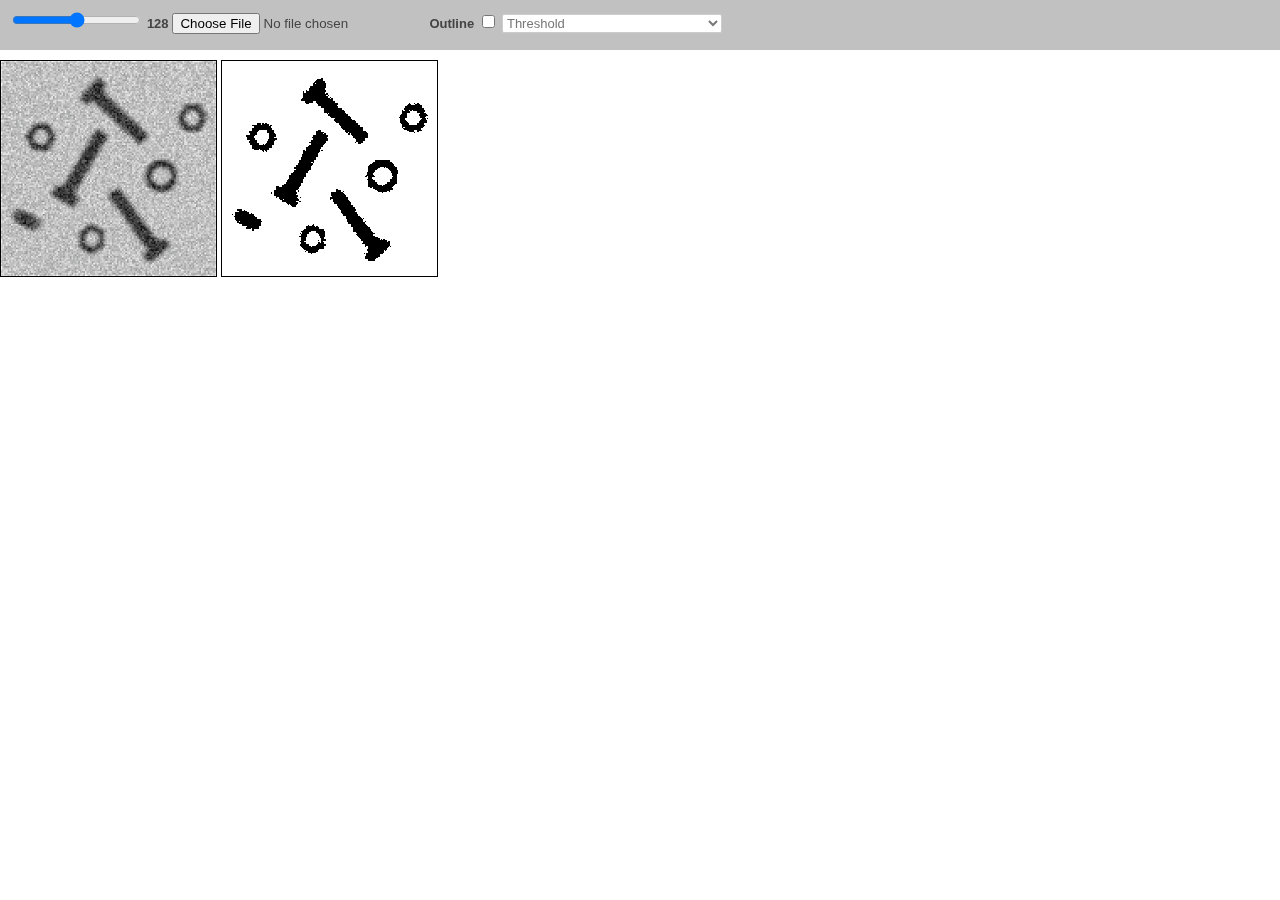
<file: Ue01-Monschke-Jan/index.html>
<!doctype html>
<html lang="en">
<head>
  <meta charset="utf-8">
  <meta http-equiv="X-UA-Compatible" content="IE=edge,chrome=1">
  <title>Threshold, Data-Iso Algo, Outline - Ue01-Monschke-Jan</title>
  <link rel="stylesheet" href="style/base.css" type="text/css" media="screen">
  <link rel="stylesheet" href="style/skeleton.css" type="text/css" media="screen">
  <link rel="stylesheet" href="style/main.css" type="text/css" media="screen">
  <script src="lib/html5-slider.js"></script>
  
  <script src="bin/canvas_helper.js"></script>
  
  <script src="bin/converter.js"></script>
  <script src="bin/histogram.js"></script>
  <script src="bin/binarizer.js"></script>
  
  <script src="bin/base_ui.js"></script>
  <script src="bin/ue01_ui.js"></script>
  
  
  <script src="bin/main.js"></script>
</head>
<body>
  <div id="tools">
    <input type="range" id="threshold_range" min="0" max="255">
    <label for="threshold_range" id="range_label">128</label>

    <input type="file" id="file_chooser" />
    <label for="outline_cb">Outline</label>
    <input type="checkbox" id="outline_cb" />
    <select id="binarize_mode">
      <option id="threshold_opt">Threshold</option>
      <option id="isodata_opt">Iso-Data</option>
    </select>

  </div>
  <img src="tools1.png" id="original_image" />
  <canvas></canvas>
</body>
</html>
</file>
<file: Ue01-Monschke-Jan/style/base.css>
/* 
* Skeleton V1.0.3
* Copyright 2011, Dave Gamache
* www.getskeleton.com
* Free to use under the MIT license.
* http://www.opensource.org/licenses/mit-license.php
* 7/17/2011
*/


/* Table of Content
==================================================
	#Reset & Basics
	#Basic Styles
	#Site Styles
	#Typography
	#Links
	#Lists
	#Images
	#Buttons
	#Tabs
	#Forms
	#Misc */


/* #Reset & Basics (Inspired by E. Meyers)
================================================== */
	html, body, div, span, applet, object, iframe, h1, h2, h3, h4, h5, h6, p, blockquote, pre, a, abbr, acronym, address, big, cite, code, del, dfn, em, img, ins, kbd, q, s, samp, small, strike, strong, sub, sup, tt, var, b, u, i, center, dl, dt, dd, ol, ul, li, fieldset, form, label, legend, table, caption, tbody, tfoot, thead, tr, th, td, article, aside, canvas, details, embed, figure, figcaption, footer, header, hgroup, menu, nav, output, ruby, section, summary, time, mark, audio, video {
		margin: 0;
		padding: 0;
		border: 0;
		font-size: 100%;
		font: inherit;
		vertical-align: baseline; }
	article, aside, details, figcaption, figure, footer, header, hgroup, menu, nav, section {
		display: block; }
	body {
		line-height: 1; }
	ol, ul {
		list-style: none; }
	blockquote, q {
		quotes: none; }
	blockquote:before, blockquote:after,
	q:before, q:after {
		content: '';
		content: none; }
	table {
		border-collapse: collapse;
		border-spacing: 0; }
		
		
/* #Basic Styles
================================================== */
	body { 
		background: #fff;
		font: 14px/21px "HelveticaNeue", "Helvetica Neue", Helvetica, Arial, sans-serif;
		color: #444; 
		-webkit-font-smoothing: antialiased; /* Fix for webkit rendering */
		-webkit-text-size-adjust: 100%;
 }
	

/* #Typography
================================================== */
	h1, h2, h3, h4, h5, h6 { 
		color: #181818; 
		font-family: "Georgia", "Times New Roman", Helvetica, Arial, sans-serif;
		font-weight: normal; }
	h1 a, h2 a, h3 a, h4 a, h5 a, h6 a { font-weight: inherit; }
	h1 { font-size: 46px; line-height: 50px; margin-bottom: 14px;}
	h2 { font-size: 35px; line-height: 40px; margin-bottom: 10px; }
	h3 { font-size: 28px; line-height: 34px; margin-bottom: 8px; }
	h4 { font-size: 21px; line-height: 30px; margin-bottom: 4px; }
	h5 { font-size: 17px; line-height: 24px; }
	h6 { font-size: 14px; line-height: 21px; }
	.subheader { color: #777; }

	p { margin: 0 0 20px 0; }
	p img { margin: 0; }
	p.lead { font-size: 21px; line-height: 27px; color: #777;  }
	
	em { font-style: italic; }
	strong { font-weight: bold; color: #333; }
	small { font-size: 80%; }
	
/*	Blockquotes  */
	blockquote, blockquote p { font-size: 17px; line-height: 24px; color: #777; font-style: italic; }
	blockquote { margin: 0 0 20px; padding: 9px 20px 0 19px; border-left: 1px solid #ddd; }
	blockquote cite { display: block; font-size: 12px; color: #555; }
	blockquote cite:before { content: "\2014 \0020"; }
	blockquote cite a, blockquote cite a:visited, blockquote cite a:visited { color: #555; }
	
	hr { border: solid #ddd; border-width: 1px 0 0; clear: both; margin: 10px 0 30px; height: 0; }


/* #Links
================================================== */
	a, a:visited { color: #333; text-decoration: underline; outline: 0; }
	a:hover, a:focus { color: #000; }
	p a, p a:visited { line-height: inherit; }
	

/* #Lists
================================================== */
	ul, ol { margin-bottom: 20px; }
	ul { list-style: none outside; }
	ol { list-style: decimal; }
	ol, ul.square, ul.circle, ul.disc { margin-left: 30px; }
	ul.square { list-style: square outside; }
	ul.circle { list-style: circle outside; }
	ul.disc { list-style: disc outside; }
	ul ul, ul ol,
	ol ol, ol ul { margin: 4px 0 5px 30px; font-size: 90%;  }
	ul ul li, ul ol li,
	ol ol li, ol ul li { margin-bottom: 6px; }
	li { line-height: 18px; margin-bottom: 12px; }
	ul.large li { line-height: 21px; }
	li p { line-height: 21px; }
	
/* #Images
================================================== */

	img.scale-with-grid { 
		max-width: 100%;
		height: auto; }


/* #Buttons
================================================== */
	
	a.button, 
	button,
	input[type="submit"],
	input[type="reset"],
	input[type="button"] {
		background: #eee; /* Old browsers */
		background: -moz-linear-gradient(top, rgba(255,255,255,.2) 0%, rgba(0,0,0,.2) 100%); /* FF3.6+ */
		background: -webkit-gradient(linear, left top, left bottom, color-stop(0%,rgba(255,255,255,.2)), color-stop(100%,rgba(0,0,0,.2))); /* Chrome,Safari4+ */
		background: -webkit-linear-gradient(top, rgba(255,255,255,.2) 0%,rgba(0,0,0,.2) 100%); /* Chrome10+,Safari5.1+ */
		background: -o-linear-gradient(top, rgba(255,255,255,.2) 0%,rgba(0,0,0,.2) 100%); /* Opera11.10+ */
		background: -ms-linear-gradient(top, rgba(255,255,255,.2) 0%,rgba(0,0,0,.2) 100%); /* IE10+ */
		background: linear-gradient(top, rgba(255,255,255,.2) 0%,rgba(0,0,0,.2) 100%); /* W3C */
	  border: 1px solid #aaa;
	  border-top: 1px solid #ccc;
	  border-left: 1px solid #ccc;
	  padding: 4px 12px;
	  -moz-border-radius: 3px;
	  -webkit-border-radius: 3px;
	  border-radius: 3px;
	  color: #444;
	  display: inline-block;
	  font-size: 11px;
	  font-weight: bold;
	  text-decoration: none;
	  text-shadow: 0 1px rgba(255, 255, 255, .75);
	  cursor: pointer;
	  margin-bottom: 20px;
	  line-height: 21px;
	  font-family: "HelveticaNeue", "Helvetica Neue", Helvetica, Arial, sans-serif; }
	  
	a.button:hover, 
	button:hover,
	input[type="submit"]:hover,
	input[type="reset"]:hover,
	input[type="button"]:hover {
		color: #222;
		background: #eee; /* Old browsers */
		background: -moz-linear-gradient(top, rgba(255,255,255,.3) 0%, rgba(0,0,0,.3) 100%); /* FF3.6+ */
		background: -webkit-gradient(linear, left top, left bottom, color-stop(0%,rgba(255,255,255,.3)), color-stop(100%,rgba(0,0,0,.3))); /* Chrome,Safari4+ */
		background: -webkit-linear-gradient(top, rgba(255,255,255,.3) 0%,rgba(0,0,0,.3) 100%); /* Chrome10+,Safari5.1+ */
		background: -o-linear-gradient(top, rgba(255,255,255,.3) 0%,rgba(0,0,0,.3) 100%); /* Opera11.10+ */
		background: -ms-linear-gradient(top, rgba(255,255,255,.3) 0%,rgba(0,0,0,.3) 100%); /* IE10+ */
		background: linear-gradient(top, rgba(255,255,255,.3) 0%,rgba(0,0,0,.3) 100%); /* W3C */
	  border: 1px solid #888;
	  border-top: 1px solid #aaa;
	  border-left: 1px solid #aaa; }
	  
  a.button:active, 
  button:active,
	input[type="submit"]:active,
	input[type="reset"]:active,
	input[type="button"]:active {
    background: #eee; /* Old browsers */
    background: -moz-linear-gradient(top, rgba(0,0,0,.3) 0%, rgba(255,255,255,.3) 100%); /* FF3.6+ */
    background: -webkit-gradient(linear, left top, left bottom, color-stop(0%,rgba(0,0,0,.3)), color-stop(100%,rgba(255,255,255,.3))); /* Chrome,Safari4+ */
    background: -webkit-linear-gradient(top, rgba(0,0,0,.3) 0%,rgba(255,255,255,.3) 100%); /* Chrome10+,Safari5.1+ */
    background: -o-linear-gradient(top, rgba(0,0,0,.3) 0%,rgba(255,255,255,.3) 100%); /* Opera11.10+ */
    background: -ms-linear-gradient(top, rgba(0,0,0,.3) 0%,rgba(255,255,255,.3) 100%); /* IE10+ */
    background: linear-gradient(top, rgba(0,0,0,.3) 0%,rgba(255,255,255,.3) 100%); /* W3C */
    border: 1px solid #888;
    border-bottom: 1px solid #aaa;
    border-right: 1px solid #aaa; }
	
	.button.full-width, 
	button.full-width,
	input[type="submit"].full-width,
	input[type="reset"].full-width,
	input[type="button"].full-width { 
		width: 100%;
		padding-left: 0 !important;
		padding-right: 0 !important;
		text-align: center; }
	
	
/* #Tabs (activate in app.js)
================================================== */
	ul.tabs { 
		display: block;
		margin: 0 0 20px 0;
		padding: 0;
		border-bottom: solid 1px #ddd; }
	ul.tabs li { 
		display: block;
		width: auto;
		height: 30px;
		padding: 0;
		float: left;
		margin-bottom: 0; }
	ul.tabs li a { 
		display: block; 
		text-decoration: none;
		width: auto; 
		height: 29px; 
		padding: 0px 20px; 
		line-height: 30px; 
		border: solid 1px #ddd;
		border-width: 1px 0 0 1px; 
		margin: 0;  
		background: #f5f5f5;
		font-size: 13px; }
	ul.tabs li a.active { 
		background: #fff; 
		height: 30px;
		position: relative;
		top: -4px;
		padding-top: 4px;
		border-right-width: 1px;
		margin: 0 -1px 0 0;
		color: #111;
		-moz-border-radius-topleft: 2px;
		-webkit-border-top-left-radius: 2px;
		border-top-left-radius: 2px;
		-moz-border-radius-topright: 2px;
		-webkit-border-top-right-radius: 2px;
		border-top-right-radius: 2px; }
	ul.tabs li:first-child a {
		-moz-border-radius-topleft: 2px;
		-webkit-border-top-left-radius: 2px;
		border-top-left-radius: 2px; }
	ul.tabs li:last-child a {
		border-width: 1px 1px 0 1px;
		-moz-border-radius-topright: 2px;
		-webkit-border-top-right-radius: 2px;
		border-top-right-radius: 2px; }
	
	ul.tabs-content { margin: 0; display: block; }
	ul.tabs-content > li { display:none; }
	ul.tabs-content > li.active { display: block; }
		
	/* Clearfixing tabs for beautiful stacking */
	ul.tabs:before,
	ul.tabs:after {
	  content: '\0020';
	  display: block;
	  overflow: hidden;
	  visibility: hidden;
	  width: 0;
	  height: 0; }
	ul.tabs:after {
	  clear: both; }
	ul.tabs {
	  zoom: 1; }
			
			
/* #Forms
================================================== */

	form { 
		margin-bottom: 20px; }
	fieldset { 
		margin-bottom: 20px; }
	input[type="text"], 
	input[type="password"],
	input[type="email"],
	textarea, 
	select {
		border: 1px solid #ccc;
		padding: 6px 4px;
		outline: none;
		-moz-border-radius: 2px;
		-webkit-border-radius: 2px;
		border-radius: 2px;
		font: 13px "HelveticaNeue", "Helvetica Neue", Helvetica, Arial, sans-serif;
		color: #777;
		margin: 0;
		width: 210px;
		max-width: 100%;
		display: block;
		margin-bottom: 20px;
		background: #fff; }
	select { 
		padding: 0; }
	input[type="text"]:focus,
	input[type="password"]:focus,
	input[type="email"]:focus, 
	textarea:focus {
		border: 1px solid #aaa;
 		color: #444;
 		-moz-box-shadow: 0 0 3px rgba(0,0,0,.2);
		-webkit-box-shadow: 0 0 3px rgba(0,0,0,.2);
		box-shadow:  0 0 3px rgba(0,0,0,.2); }
	textarea {
		min-height: 60px; }
	label,
	legend { 
		display: block;
		font-weight: bold;
		font-size: 13px;  }
	select { 
		width: 220px; }
	input[type="checkbox"] {
		display: inline; }
	label span,
	legend span {
		font-weight: normal;
		font-size: 13px;
		color: #444; }
		
/* #Misc
================================================== */
	.remove-bottom { margin-bottom: 0 !important; }
	.half-bottom { margin-bottom: 10px !important; }
	.add-bottom { margin-bottom: 20px !important; }
</file>
<file: Ue01-Monschke-Jan/style/skeleton.css>
/* 
* Skeleton V1.0.3
* Copyright 2011, Dave Gamache
* www.getskeleton.com
* Free to use under the MIT license.
* http://www.opensource.org/licenses/mit-license.php
* 7/17/2011
*/


/* Table of Contents
==================================================
    #Base 960 Grid    
    #Tablet (Portrait)
    #Mobile (Portrait) 
    #Mobile (Landscape)
    #Clearing */
    
    

/* #Base 960 Grid 
================================================== */

    .container                                  { position: relative; width: 960px; margin: 0 auto; padding: 0; }
    .column, .columns                           { float: left; display: inline; margin-left: 10px; margin-right: 10px; }
    .row                                        { margin-bottom: 20px; }
    
    /* Nested Column Classes */
    .column.alpha, .columns.alpha               { margin-left: 0; }
    .column.omega, .columns.omega               { margin-right: 0; }
    
    /* Base Grid */
    .container .one.column                      { width: 40px;  }
    .container .two.columns                     { width: 100px; }
    .container .three.columns                   { width: 160px; }
    .container .four.columns                    { width: 220px; }
    .container .five.columns                    { width: 280px; }
    .container .six.columns                     { width: 340px; }
    .container .seven.columns                   { width: 400px; }
    .container .eight.columns                   { width: 460px; }
    .container .nine.columns                    { width: 520px; }
    .container .ten.columns                     { width: 580px; }
    .container .eleven.columns                  { width: 640px; }
    .container .twelve.columns                  { width: 700px; }
    .container .thirteen.columns                { width: 760px; }
    .container .fourteen.columns                { width: 820px; }
    .container .fifteen.columns                 { width: 880px; }
    .container .sixteen.columns                 { width: 940px; }
    
    .container .one-third.column                { width: 300px; }
    .container .two-thirds.column               { width: 620px; }
    
    /* Offsets */   
    .container .offset-by-one                   { padding-left: 60px;  }
    .container .offset-by-two                   { padding-left: 120px; }
    .container .offset-by-three                 { padding-left: 180px; }
    .container .offset-by-four                  { padding-left: 240px; }
    .container .offset-by-five                  { padding-left: 300px; }
    .container .offset-by-six                   { padding-left: 360px; }
    .container .offset-by-seven                 { padding-left: 420px; }
    .container .offset-by-eight                 { padding-left: 480px; }
    .container .offset-by-nine                  { padding-left: 540px; }
    .container .offset-by-ten                   { padding-left: 600px; }
    .container .offset-by-eleven                { padding-left: 660px; }
    .container .offset-by-twelve                { padding-left: 720px; }
    .container .offset-by-thirteen              { padding-left: 780px; }
    .container .offset-by-fourteen              { padding-left: 840px; }
    .container .offset-by-fifteen               { padding-left: 900px; }
    
    
    
/* #Tablet (Portrait)
================================================== */   

    /* Note: Design for a width of 768px */

    @media only screen and (min-width: 768px) and (max-width: 959px) {
        .container                                  { width: 768px; }
        .container .column,
        .container .columns                         { margin-left: 10px; margin-right: 10px;  }
        .column.alpha, .columns.alpha               { margin-left: 0; margin-right: 10px; }
        .column.omega, .columns.omega               { margin-right: 0; margin-left: 10px; }
    
        .container .one.column                      { width: 28px; }
        .container .two.columns                     { width: 76px; }
        .container .three.columns                   { width: 124px; }
        .container .four.columns                    { width: 172px; }
        .container .five.columns                    { width: 220px; }
        .container .six.columns                     { width: 268px; }
        .container .seven.columns                   { width: 316px; }
        .container .eight.columns                   { width: 364px; }
        .container .nine.columns                    { width: 412px; }
        .container .ten.columns                     { width: 460px; }
        .container .eleven.columns                  { width: 508px; }
        .container .twelve.columns                  { width: 556px; }
        .container .thirteen.columns                { width: 604px; }
        .container .fourteen.columns                { width: 652px; }
        .container .fifteen.columns                 { width: 700px; }
        .container .sixteen.columns                 { width: 748px; }
        
        .container .one-third.column                { width: 236px; }
        .container .two-thirds.column               { width: 492px; }
        
        /* Offsets */   
        .container .offset-by-one                   { padding-left: 48px; }
        .container .offset-by-two                   { padding-left: 96px; }
        .container .offset-by-three                 { padding-left: 144px; }
        .container .offset-by-four                  { padding-left: 192px; }
        .container .offset-by-five                  { padding-left: 240px; }
        .container .offset-by-six                   { padding-left: 288px; }
        .container .offset-by-seven                 { padding-left: 336px; }
        .container .offset-by-eight                 { padding-left: 348px; }
        .container .offset-by-nine                  { padding-left: 432px; }
        .container .offset-by-ten                   { padding-left: 480px; }
        .container .offset-by-eleven                { padding-left: 528px; }
        .container .offset-by-twelve                { padding-left: 576px; }
        .container .offset-by-thirteen              { padding-left: 624px; }
        .container .offset-by-fourteen              { padding-left: 672px; }
        .container .offset-by-fifteen               { padding-left: 720px; }
    }
    
    
/*  #Mobile (Portrait) 
================================================== */
    
    /* Note: Design for a width of 320px */
    
    @media only screen and (max-width: 767px) {
        .container { width: 300px; }
        .columns, .column { margin: 0; }
        
        .container .one.column,
        .container .two.columns,
        .container .three.columns,
        .container .four.columns,
        .container .five.columns,
        .container .six.columns,
        .container .seven.columns,
        .container .eight.columns,
        .container .nine.columns,
        .container .ten.columns,
        .container .eleven.columns,
        .container .twelve.columns,
        .container .thirteen.columns,
        .container .fourteen.columns,
        .container .fifteen.columns,
        .container .sixteen.columns, 
        .container .one-third.column, 
        .container .two-thirds.column  { width: 300px; }
        
        /* Offsets */   
        .container .offset-by-one,              
        .container .offset-by-two,                  
        .container .offset-by-three,                
        .container .offset-by-four,                     
        .container .offset-by-five,                     
        .container .offset-by-six,                  
        .container .offset-by-seven,                
        .container .offset-by-eight,                
        .container .offset-by-nine,                     
        .container .offset-by-ten,                  
        .container .offset-by-eleven,               
        .container .offset-by-twelve,               
        .container .offset-by-thirteen,             
        .container .offset-by-fourteen,             
        .container .offset-by-fifteen { padding-left: 0; }          
                
    }    
    
    
/* #Mobile (Landscape)
================================================== */

    /* Note: Design for a width of 480px */
    
    @media only screen and (min-width: 480px) and (max-width: 767px) {
        .container { width: 420px; }
        .columns, .column { margin: 0; }
        
        .container .one.column,
        .container .two.columns,
        .container .three.columns,
        .container .four.columns,
        .container .five.columns,
        .container .six.columns,
        .container .seven.columns,
        .container .eight.columns,
        .container .nine.columns,
        .container .ten.columns,
        .container .eleven.columns,
        .container .twelve.columns,
        .container .thirteen.columns,
        .container .fourteen.columns,
        .container .fifteen.columns,
        .container .sixteen.columns,
        .container .one-third.column, 
        .container .two-thirds.column { width: 420px; }
    }
     
    
/* #Clearing
================================================== */

    /* Self Clearing Goodness */
    .container:after { content: "\0020"; display: block; height: 0; clear: both; visibility: hidden; } 
    
    /* Use clearfix class on parent to clear nested columns, 
    or wrap each row of columns in a <div class="row"> */
    .clearfix:before,
    .clearfix:after,
    .row:before,
    .row:after {
      content: '\0020';
      display: block;
      overflow: hidden;
      visibility: hidden;
      width: 0;
      height: 0; }
    .row:after,
    .clearfix:after {
      clear: both; }
    .row, 
    .clearfix {
      zoom: 1; }
      
    /* You can also use a <br class="clear" /> to clear columns */
    .clear {
      clear: both;
      display: block;
      overflow: hidden;
      visibility: hidden;
      width: 0;
      height: 0;
    }
</file>
<file: Ue01-Monschke-Jan/style/main.css>
body{
    padding-top: 60px;
}

label, select{
    display: inline-block;
}

#tools{
    position: fixed;
    top: 0;
    left: 0;
    width: 100%;
    height: 30px;
    padding: 10px;
    background-color: rgba(100, 100, 100, .4);
}
</file>
